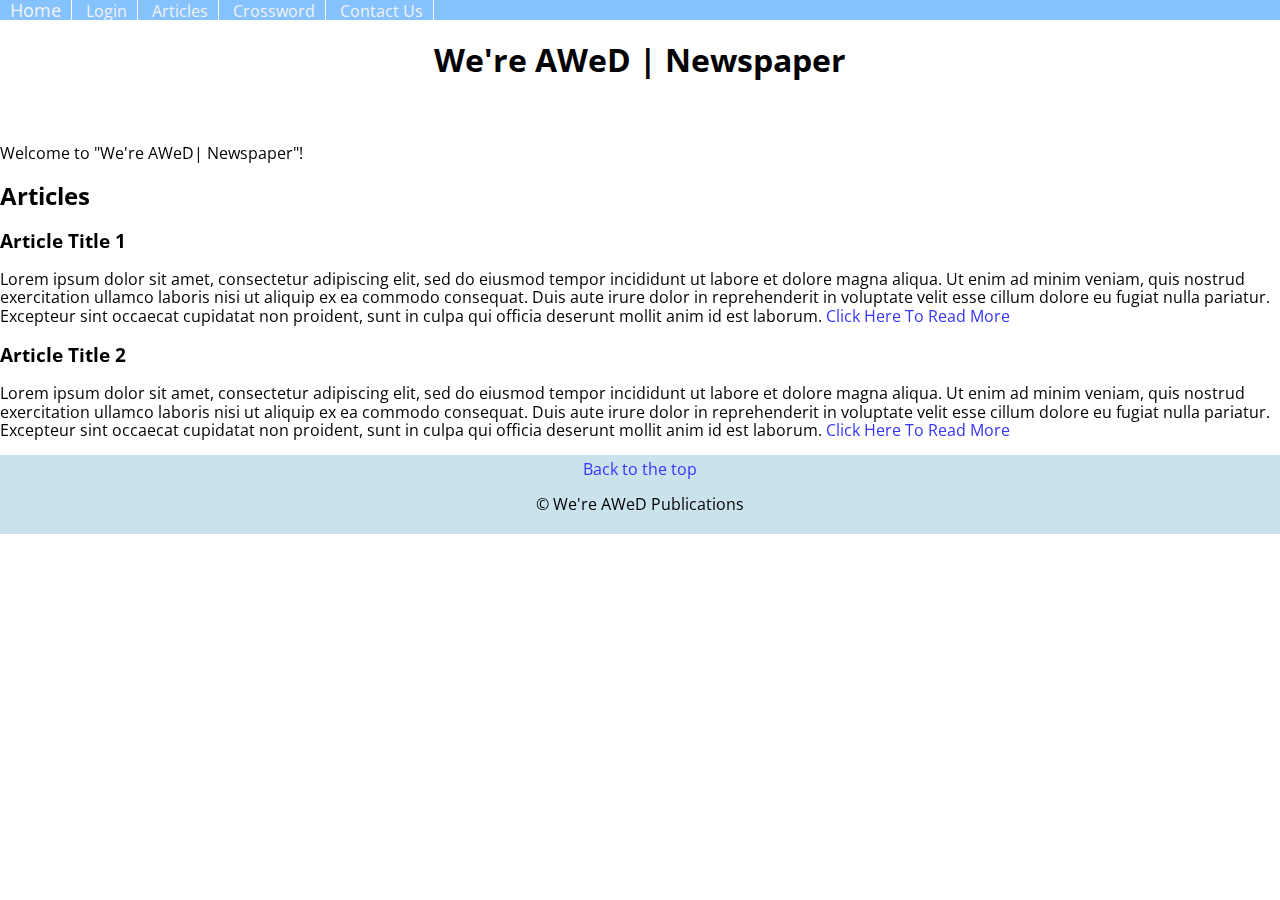
<file: index.html>
<!DOCTYPE html>
<html>
  <head>
    <meta charset="utf-8">
    <meta name="viewport" content="width=device-width">
	<link href="normalize.css" rel="stylesheet" type="text/css" />
    <link href="style.css" rel="stylesheet" type="text/css" />
    <link href="https://fonts.googleapis.com/css2?family=Open+Sans:wght@300&family=Righteous&display=swap&family=Passion+One" rel="stylesheet">
    <link rel = "icon" type = "image/ping" href = "https://cdn3.iconfinder.com/data/icons/ballicons-reloaded-free/512/icon-70-512.png">
	<title>We're AWeD | Newpaper Homepage</title>
  </head>
  <body>
	  <header class = "main-header"> 
		<nav>
			<a href = "index.html">Home</a>
			<a href = "login.html">Login</a>
			<a href = "articles.html">Articles</a>
      		<a href = "crossword.html">Crossword</a>
			<a href = "contact.html">Contact Us</a>
		</nav>
		<h1 class = "main-title">We're AWeD | Newspaper</h1>
	  </header>
    <div class = "page">
    <p id = "intro">
      Welcome to "We're AWeD| Newspaper"!
    </p> 
	<h2>Articles</h2>
	<article>
		<h3>Article Title 1</h3>
		<p>Lorem ipsum dolor sit amet, consectetur adipiscing elit, sed do eiusmod tempor incididunt ut labore et dolore magna aliqua. Ut enim ad minim veniam, quis nostrud exercitation ullamco laboris nisi ut aliquip ex ea commodo consequat. Duis aute irure dolor in reprehenderit in voluptate velit esse cillum dolore eu fugiat nulla pariatur. Excepteur sint occaecat cupidatat non proident, sunt in culpa qui officia deserunt mollit anim id est laborum. <a href = "#">Click Here To Read More</a></p>
	</article>
	<article>
		<h3>Article Title 2</h3>
		<p>Lorem ipsum dolor sit amet, consectetur adipiscing elit, sed do eiusmod tempor incididunt ut labore et dolore magna aliqua. Ut enim ad minim veniam, quis nostrud exercitation ullamco laboris nisi ut aliquip ex ea commodo consequat. Duis aute irure dolor in reprehenderit in voluptate velit esse cillum dolore eu fugiat nulla pariatur. Excepteur sint occaecat cupidatat non proident, sunt in culpa qui officia deserunt mollit anim id est laborum. <a href = "#">Click Here To Read More</a></p>
	</article>
	  <footer>
		  <a href = "#top">Back to the top</a>
		  <p>&copy We're AWeD Publications</p>
	  </footer>
  </div>
    <script src="script.js"></script>
  </body>
</html>
</file>
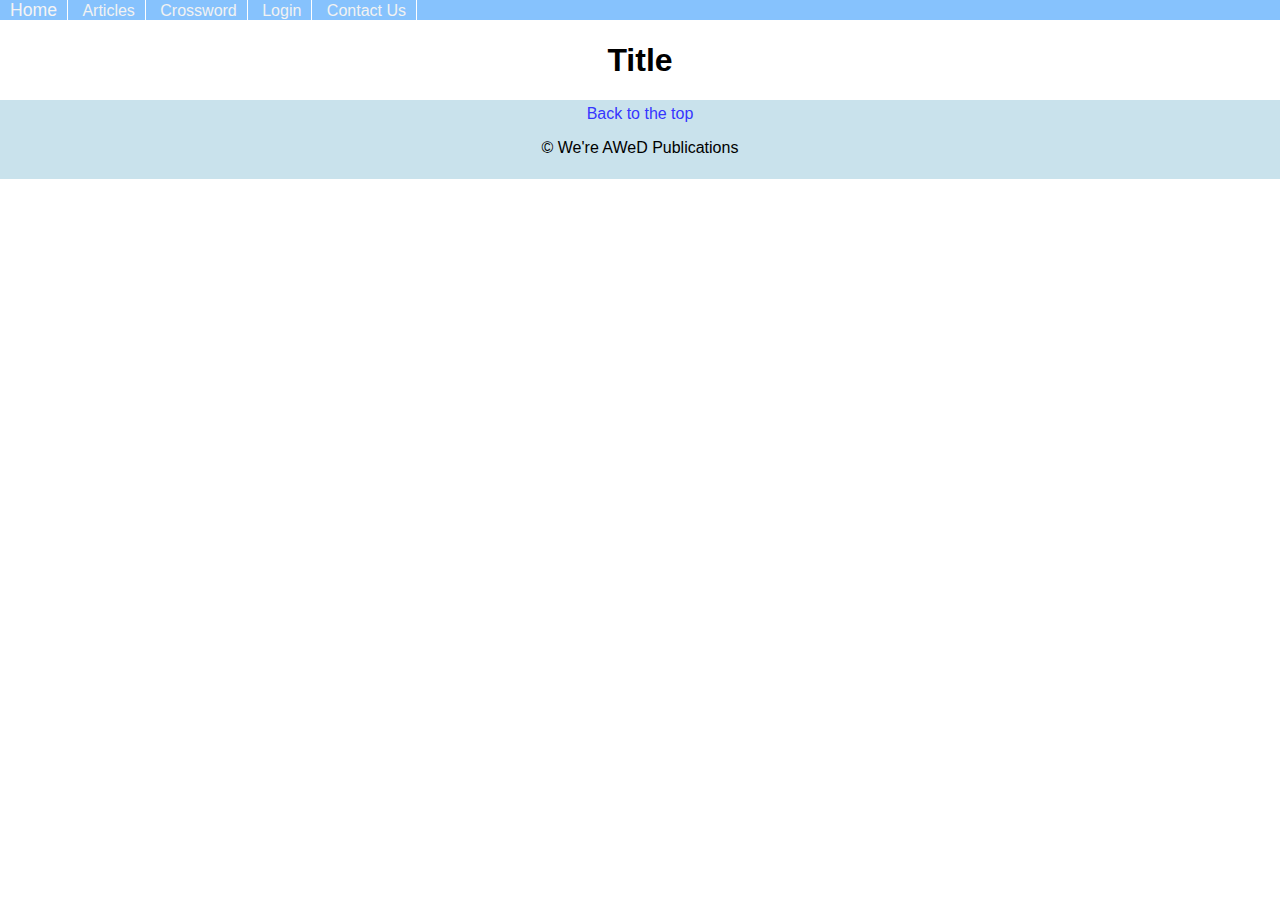
<file: articles.html>
<!DOCTYPE html>
<html>
  <head>
    <meta charset="utf-8">
    <meta name="viewport" content="width=device-width">
	  <link href="normalize.css" rel="stylesheet" type="text/css" />
    <link href="style.css" rel="stylesheet" type="text/css" />
    <link rel = "icon" type = "image/ping" href = "https://cdn3.iconfinder.com/data/icons/ballicons-reloaded-free/512/icon-70-512.png">
    <title>We're AWeD | Contact Us Page</title>
  </head>
  <body>
    <header>
		<nav>
			<a href = "index.html">Home</a>
			<a href = "articles.html">Articles</a>
      		<a href = "crossword.html">Crossword</a>
			<a href = "login.html">Login</a>
			<a href = "contact.html">Contact Us</a>
		</nav>
		<h1>Title</h1>
    </header>
    <main>
		<!-- <iframe src="https://www.classtools.net/crossword/201602-XLJdPk" style="position:relative;top:0;left:0;width:575px;height:600px;overflow:none;border:none"></iframe> -->
    </main>
    <footer>
		  <a href = "#top">Back to the top</a>
		  <p>&copy We're AWeD Publications</p>
	  </footer>
	<script src="script.js"></script> 
  </body>
</html>
</file>
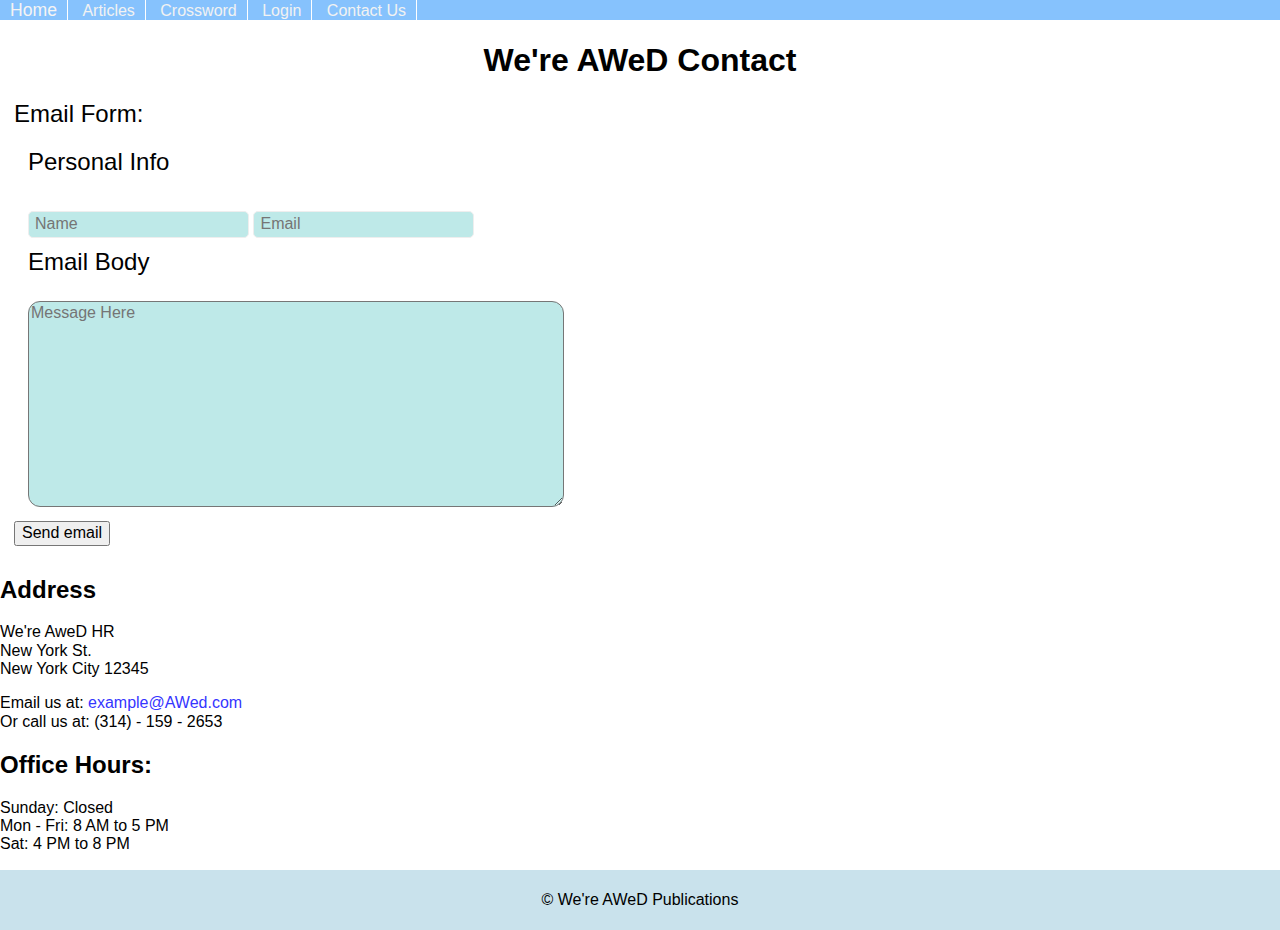
<file: contact.html>
<!DOCTYPE html>
<html>
  <head>
    <meta charset="utf-8">
    <meta name="viewport" content="width=device-width">
	  <link href="normalize.css" rel="stylesheet" type="text/css" />
    <link href="style.css" rel="stylesheet" type="text/css" />
    <link rel = "icon" type = "image/ping" href = "https://cdn3.iconfinder.com/data/icons/ballicons-reloaded-free/512/icon-70-512.png">
    <title>We're AWeD | Contact Us Page</title>
  </head>
  <body>
    <header>
		<nav>
			<a href = "index.html">Home</a>
			<a href = "articles.html">Articles</a>
      <a href = "crossword.html">Crossword</a>
			<a href = "login.html">Login</a>
			<a href = "contact.html">Contact Us</a>
		</nav>
		<h1>We're AWeD Contact</h1>
    </header>
    <main>
		<forms id = "Email">
			<fieldset>
				<legend>Email Form:</legend>
				<fieldset>
					<legend>Personal Info</legend>
					<input type = "text" id = "emailer" name = "emailname" placeholder = "Name">
					<input type = "email" id = "emailer's_email" name = "emailemail" placeholder = "Email">
				</fieldset>
				<fieldset>
					<legend>Email Body</legend>
					<textarea id = "email-body" name = "body" placeholder = "Message Here"></textarea>
				</fieldset>
				<button type = "submit" id = "email_send" onclick = "emailAlert()">Send email</button>
			</fieldset>
		</forms>


    <!-- Apparently repl doesn't even work with php... ;( -->
    <!-- <form action="" method="post">
      First Name: <input type="text" name="first_name"><br>
      Last Name: <input type="text" name="last_name"><br>
      Email: <input type="text" name="email"><br>
      Message:<br><textarea rows="5" name="message" cols="30"></textarea><br>
      <input type="submit" name="submit" value="Submit">
    </form> 
    <?php 
    if(isset($_POST['submit'])){
        $to = "example@gmail.com"; // this is your Email address
        $from = $_POST['email']; // this is the sender's Email address
        $first_name = $_POST['first_name'];
        $last_name = $_POST['last_name'];
        $subject = "Form submission";
        $subject2 = "Copy of your form submission";
        $message = $first_name . " " . $last_name . " wrote   the following:" . "\n\n" . $_POST['message'];
        $message2 = "Here is a copy of your message " . $first_name . "\n\n" . $_POST['message'];

        $headers = "From:" . $from;
        $headers2 = "From:" . $to;
        mail($to,$subject,$message,$headers);
        mail($from,$subject2,$message2,$headers2); // sends a copy of the message to the sender
        echo "Mail Sent. Thank you " . $first_name . ", we  will contact you shortly.";
        // You can also use header('Location: thank_you.php') ; to redirect to another page.
      }
    ?> -->


		<h2>Address</h2>
		<p>
			We're AweD HR<br>
			New York St.<br>
			New York City 12345<br>
		</p>
		<p>
			Email us at: <a href = "mailto: example@AWeD.com? subject=Hello!&Body=Hello%20There!">example@AWed.com</a><br>
			Or call us at: (314) - 159 - 2653
		</p>
		<h2>Office Hours: </h2>
		<p>
			Sunday: Closed<br>
			Mon - Fri: 8 AM to 5 PM<br>
			Sat: 4 PM to 8 PM
		</p>
    </main>
    <footer>
		  <p>&copy We're AWeD Publications</p>
	  </footer>
	  <script src="script.js"></script> 
  </body>
</html>
</file>
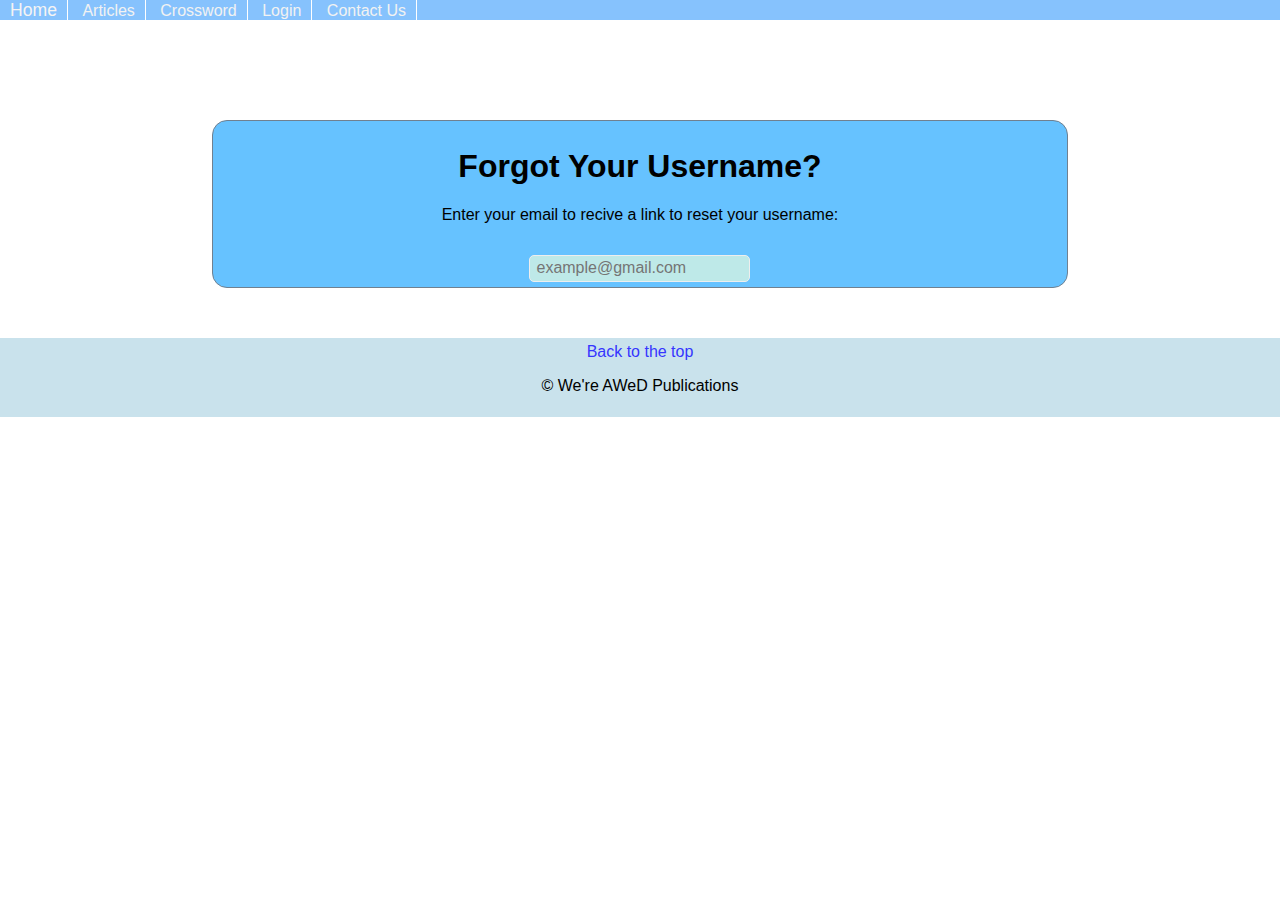
<file: forgot.html>
<!DOCTYPE html>
<html>
  <head>
    <meta charset="utf-8">
    <meta name="viewport" content="width=device-width">
	  <link href="normalize.css" rel="stylesheet" type="text/css" />
    <link href="style.css" rel="stylesheet" type="text/css" />
    <link rel = "icon" type = "image/ping" href = "https://cdn3.iconfinder.com/data/icons/ballicons-reloaded-free/512/icon-70-512.png">
    <title>We're AWeD | Contact Us Page</title>
  </head>
  <body>
    <header>
		<nav>
			<a href = "index.html">Home</a>
			<a href = "articles.html">Articles</a>
      		<a href = "crossword.html">Crossword</a>
			<a href = "login.html">Login</a>
			<a href = "contact.html">Contact Us</a>
		</nav>
    </header>
    <main>
		<form>
			<h1>Forgot Your Username?</h1>
			<p>Enter your email to recive a link to reset your username: </p>
			<input placeholder="example@gmail.com"></input>
		</form>
    </main>
    <footer>
		  <a href = "#top">Back to the top</a>
		  <p>&copy We're AWeD Publications</p>
	  </footer>
	<script src="script.js"></script> 
  </body>
</html>
</file>
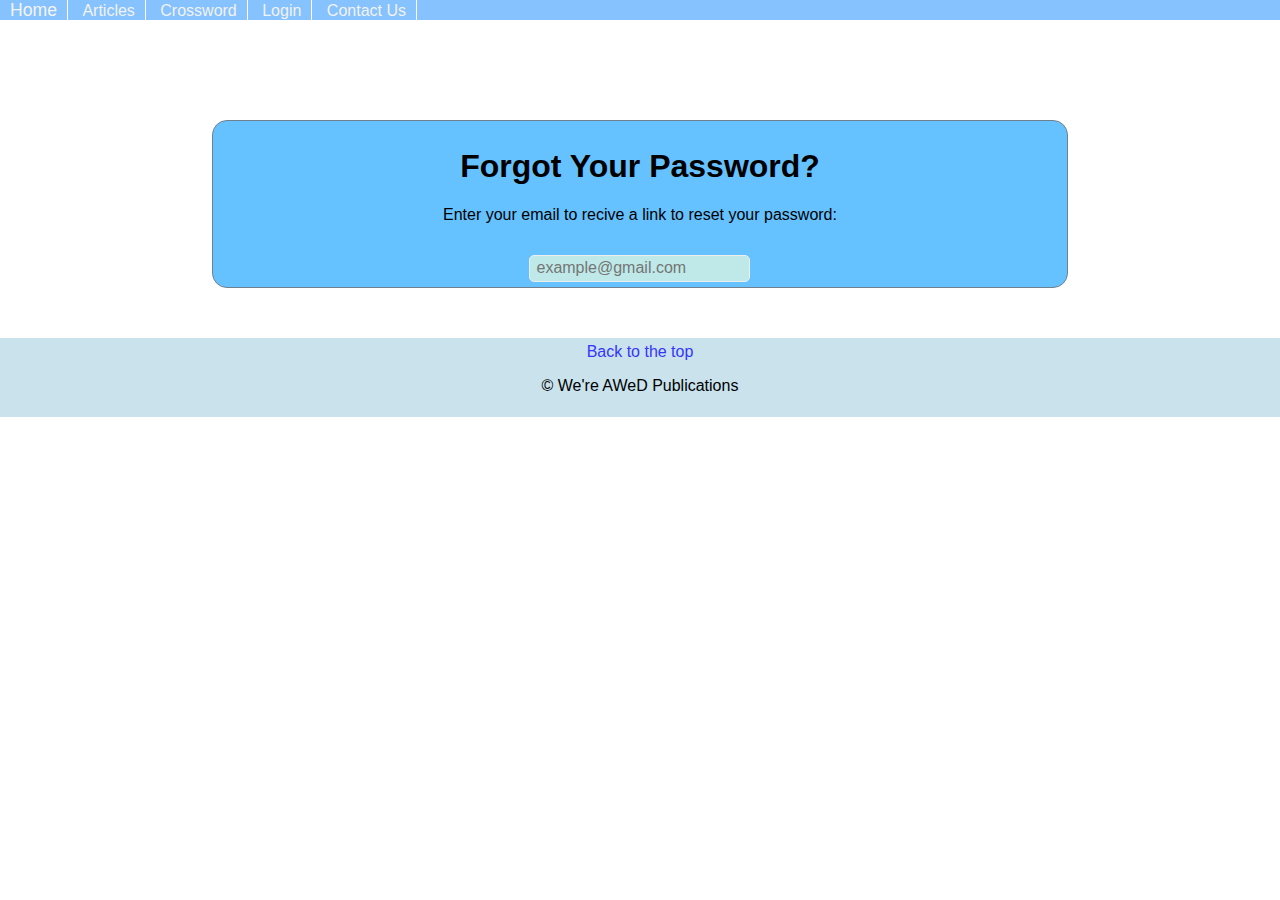
<file: forgot2.html>
<!DOCTYPE html>
<html>
  <head>
    <meta charset="utf-8">
    <meta name="viewport" content="width=device-width">
	  <link href="normalize.css" rel="stylesheet" type="text/css" />
    <link href="style.css" rel="stylesheet" type="text/css" />
    <link rel = "icon" type = "image/ping" href = "https://cdn3.iconfinder.com/data/icons/ballicons-reloaded-free/512/icon-70-512.png">
    <title>We're AWeD | Contact Us Page</title>
  </head>
  <body>
    <header>
		<nav>
			<a href = "index.html">Home</a>
			<a href = "articles.html">Articles</a>
      		<a href = "crossword.html">Crossword</a>
			<a href = "login.html">Login</a>
			<a href = "contact.html">Contact Us</a>
		</nav>
    </header>
    <main>
		<form>
			<h1>Forgot Your Password?</h1>
			<p>Enter your email to recive a link to reset your password: </p>
			<input placeholder="example@gmail.com"></input>
		</form>
    </main>
    <footer>
		  <a href = "#top">Back to the top</a>
		  <p>&copy We're AWeD Publications</p>
	  </footer>
	<script src="script.js"></script> 
  </body>
</html>
</file>
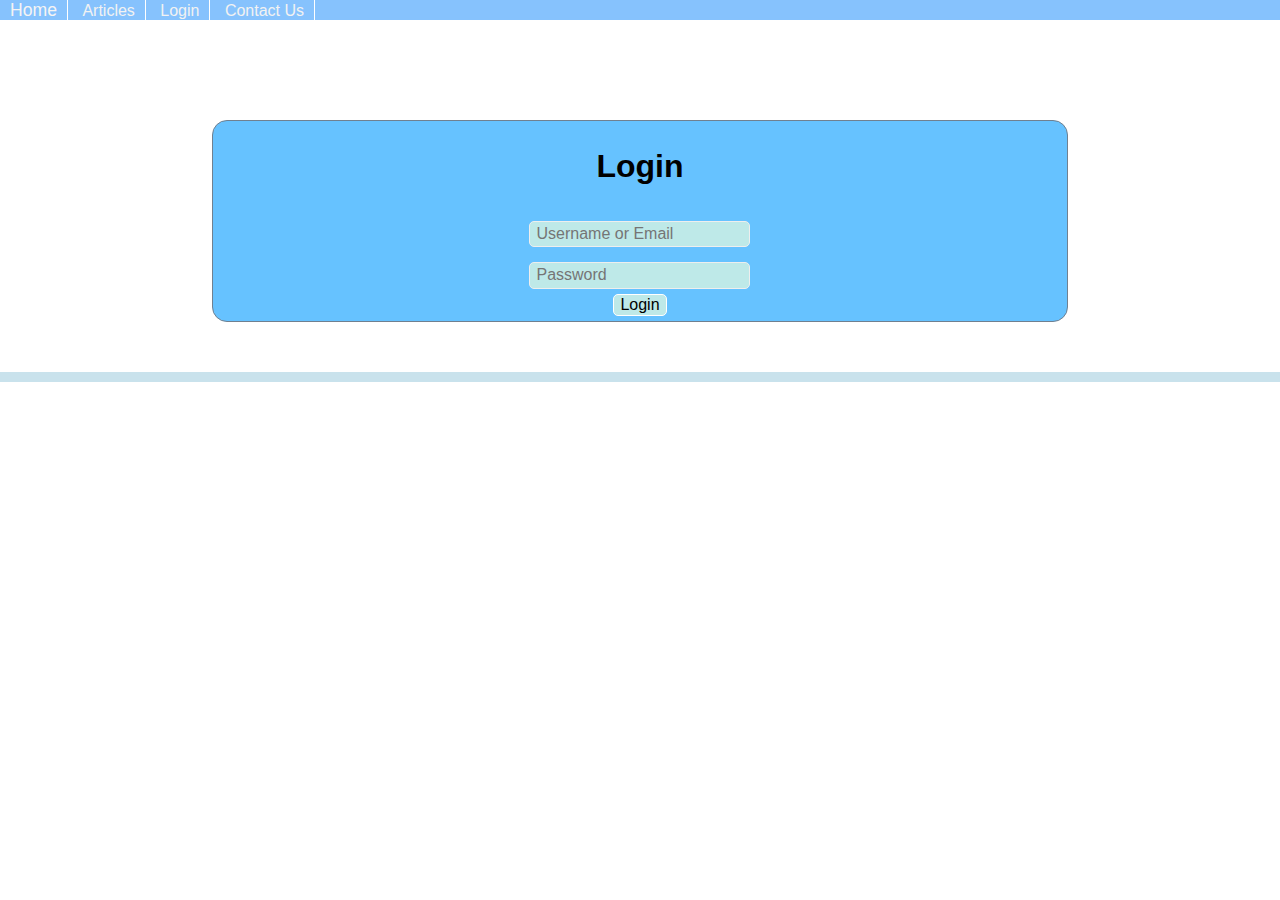
<file: login.html>
<!DOCTYPE html>
<html>
  <head>
    <meta charset="utf-8">
    <meta name="viewport" content="width=device-width">
	<link href="normalize.css" rel="stylesheet" type="text/css" />
    <link href="style.css" rel="stylesheet" type="text/css" />
    <title>We're AWeD | Contact Us Page</title>
  </head>
  <body>
    <header>
		<nav>
			<a href = "index.html">Home</a>
			<a href = "#">Articles</a>
			<a href = "login.html">Login</a>
			<a href = "contact.html">Contact Us</a>
		</nav>
    </header>
    <main>
		<form>
			<h1>Login</h1>
			<input type = "text" id = "name" name = "name" placeholder = "Username or Email"><br>
			<input type = "password" id = "email" name = "email" placeholder = "Password"><br>
			<button id = "login-button" type = "submit">Login</button>
		</form>
    </main>
    <footer>

    </footer>
	<script src="script.js"></script> 
  </body>
</html>
</file>
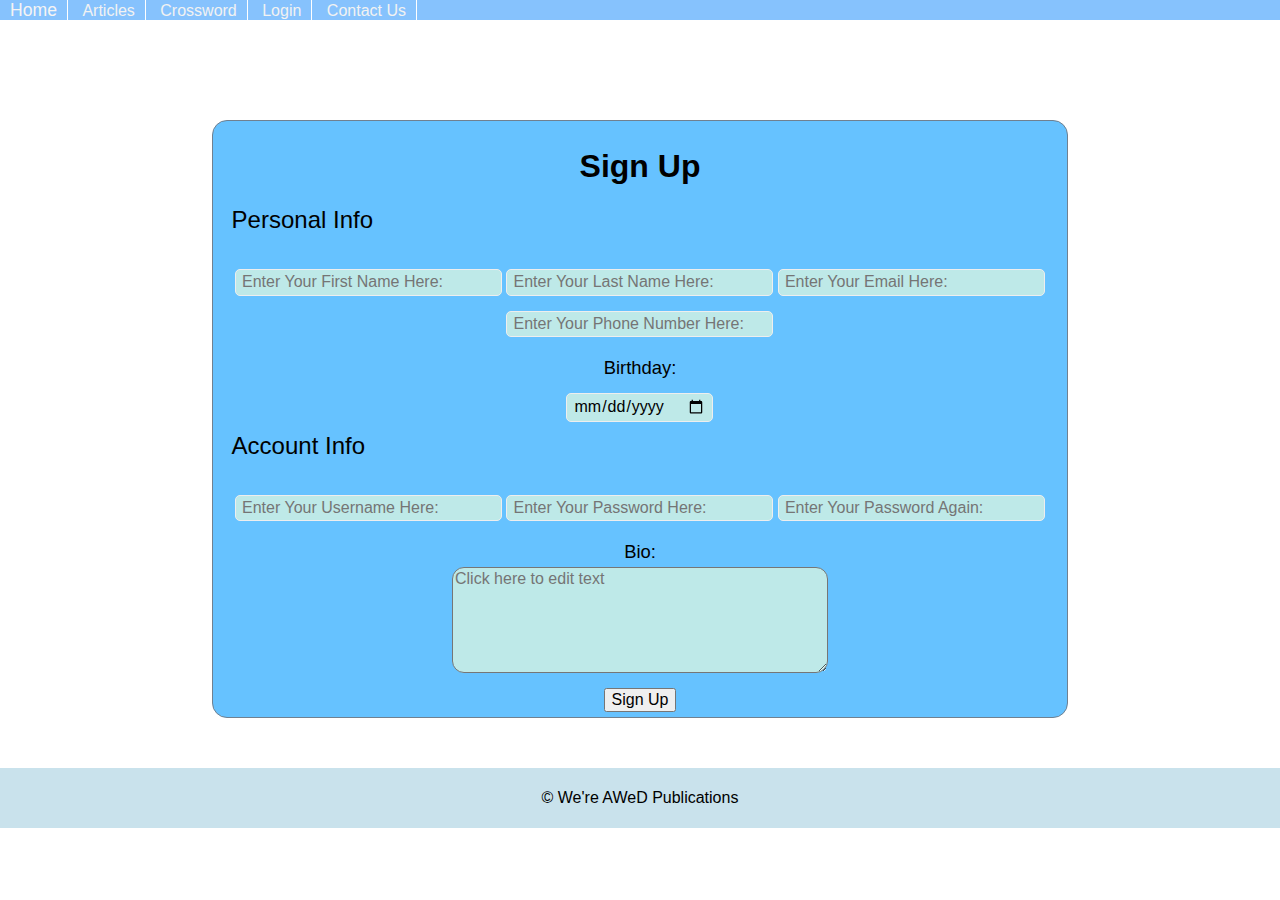
<file: signUp.html>
<!DOCTYPE html>
<html>
  <head>
    <meta charset="utf-8">
    <meta name="viewport" content="width=device-width">
	<link href="normalize.css" rel="stylesheet" type="text/css" />
    <link href="style.css" rel="stylesheet" type="text/css" />
    <title>We're AWeD | Contact Us Page</title>
  </head>
  <body>
    <header>
		<nav>
			<a href = "index.html">Home</a>
			<a href = "#">Articles</a>
      		<a href = "crossword.html">Crossword</a>
			<a href = "login.html">Login</a>
			<a href = "contact.html">Contact Us</a>
		</nav>
    </header>
    <main>
		<form action="index.html" method="post">
        
			<h1>Sign Up</h1>

			<fieldset>
				<legend>Personal Info</legend>
				<input size = "25" type = "text" id = "firstName" name = "firstName" placeholder="Enter Your First Name Here:">
				<input size = "25" type = "text" id = "lastName" name = "lastName" placeholder="Enter Your Last Name Here:">
				<input size = "25" type = "email" id = "lastName" name = "lastName" placeholder="Enter Your Email Here:">
				<input class = "lst" size = "25" type = "tel" id = "lastName" name = "lastName" placeholder="Enter Your Phone Number Here:"><br>
				<label for = "birthday">Birthday: </label>
				<input type = "date" id = "birthday"><br>
			</fieldset>
			<fieldset>
				<legend>Account Info</legend>
				<input size = "25" type = "text" id = "username" name = "username" placeholder="Enter Your Username Here:">
				<input size = "25" type = "password" id = "password" name = "password" placeholder="Enter Your Password Here:">
				<input class = "lst" size = "25" type = "text" id = "Password2" name = "password" placeholder="Enter Your Password Again:"><br>
				<label for = "bio">Bio: </label>
				<textarea id = "bio" placeholder = "Click here to edit text"></textarea>
			</fieldset>
			<button type = "submit" onClick>Sign Up</button>
		</form>
    </main>
    <footer>
		  <p>&copy We're AWeD Publications</p>
	  </footer>
	<script src="script.js"></script> 
  </body>
</html>
</file>
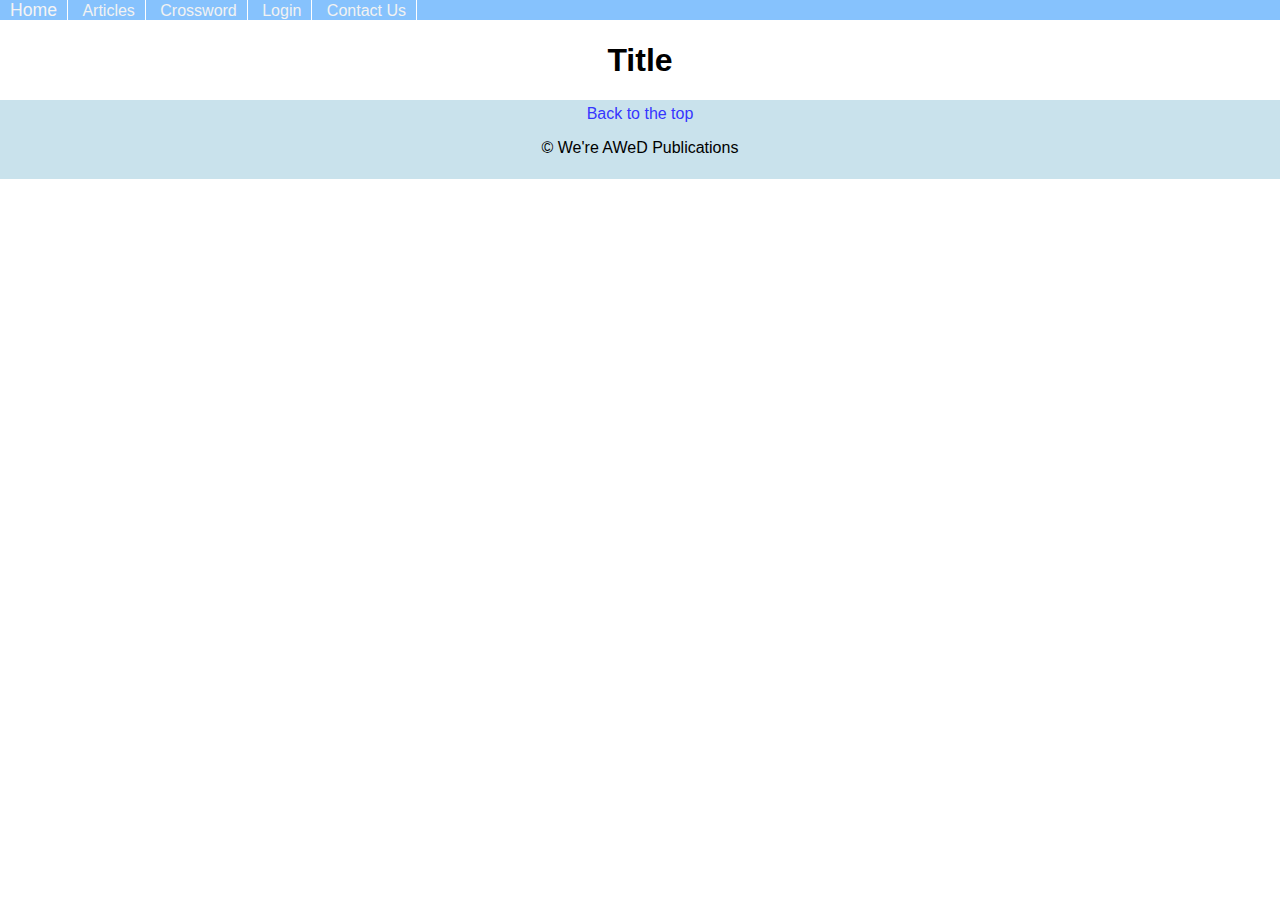
<file: template.html>
<!DOCTYPE html>
<html>
  <head>
    <meta charset="utf-8">
    <meta name="viewport" content="width=device-width">
	  <link href="normalize.css" rel="stylesheet" type="text/css" />
    <link href="style.css" rel="stylesheet" type="text/css" />
    <link rel = "icon" type = "image/ping" href = "https://cdn3.iconfinder.com/data/icons/ballicons-reloaded-free/512/icon-70-512.png">
    <title>We're AWeD | Contact Us Page</title>
  </head>
  <body>
    <header>
		<nav>
			<a href = "index.html">Home</a>
			<a href = "articles.html">Articles</a>
      		<a href = "crossword.html">Crossword</a>
			<a href = "login.html">Login</a>
			<a href = "contact.html">Contact Us</a>
		</nav>
		<h1>Title</h1>
    </header>
    <main>
		
    </main>
    <footer>
		  <a href = "#top">Back to the top</a>
		  <p>&copy We're AWeD Publications</p>
	  </footer>
	<script src="script.js"></script> 
  </body>
</html>
</file>
<file: style.css>
body{
  /* background-color:rgba(206, 198, 198, 0.603); */
}
a{
	color: rgb(53, 53, 255);
	text-decoration: none;
}
a:hover{
	color: #09F;
}
h1{
	text-align: center;
}
footer{
	padding: 5px;
	/* position: fixed; */
	left: 0;
	right: 0;
	bottom: 0;
	text-align: center;
	margin: 0;
	background-color: rgb(201, 226, 236);
}

/*==============
== Header CSS ==
==============*/
nav{
  overflow: hidden;
  /* background-color:rgb(245, 244, 244); */
  background-color: rgb(134, 194, 253);
}
main-header{
  font-family:'Oswald',sans-serif;
  padding: 10px;
  margin: 0;
  position: fixed;
  top: 0;
  left: 0;
  right: 0;
  height: 10vw;
}
.page {
  margin: 0;
  position: fixed;
  top: 0;
  left: 0;
  right: 0;
  bottom: 0;
  overflow-y: scroll;
  margin-top: 10vw;
}

nav a {
  border-right: solid white 1px;
  display: inline;
  color: #f2f2f2;
  text-align: center;
  padding: 20px 10px;
  text-decoration: none;
}

nav a:hover {
  font-size: 1.1rem;
  background-color: rgba(134, 194, 253, 0.61);
  color: rgb(245, 244, 244);
}

/*==================
== Login Form CSS ==
==================*/
form{
	text-align: center;
	margin: auto;
	margin-top: 100px;
	margin-bottom: 50px;
	padding: 5px;
	width: 66%;
	background-color: rgb(102, 194, 255);
	border: slategrey solid 1px;
	border-radius: 15px;
}
input{
	margin-top: 15px;
	color: black;
	background-color: #BEE9E8;
	border: #EEE solid 1px;
	border-radius: 5px;
  	padding: 3px 6px;
}
.lst{
	margin-bottom: 15px;
}

#login-button{
	background-color: #BEE9E8;
	border:#FFF solid 1px;
	border-radius: 5px;
	margin-top: 5px;
}
fieldset{
	border: none;
}
legend{
	margin-top: 15px;
	margin-bottom: 15px;
	font-size: 1.5em;
	text-align: left;
}
label{
	margin-top: 5px;
	display: block;
	font-size: 1.15rem;
}
form h1 {
  font-family: "Righteous", "Passion One", arial;
}
textarea{
	background-color: #BEE9E8;
	border-radius: 12px;
	height: 100px;
	width: 370px;
	margin-top: 5px;
}
.forgot{
	margin: 5px;
	margin-right: -90px;
	font-size: .75rem;
}
#ageLabel{
	margin: 5px;
}
#email-body{
	height: 200px;
	width: 530px;
}
</file>
